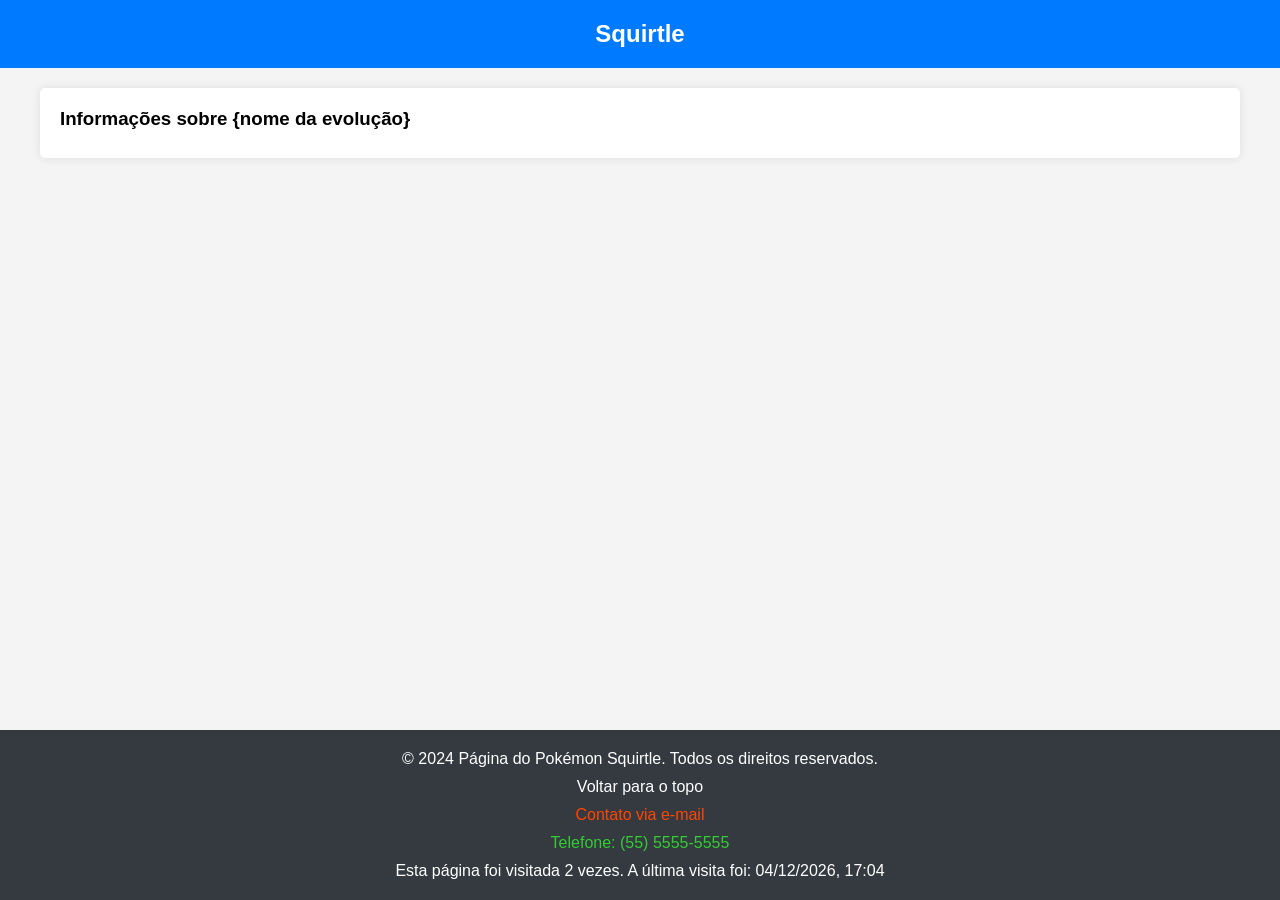
<file: pokemon.html>
<!DOCTYPE html>
<html lang="pt-br">

<head>
  <meta charset="UTF-8">
  <meta name="viewport" content="width=device-width, initial-scale=1">
  <title>Página do {nome da evolução}</title>
  <link rel="stylesheet" href="./style.css">
</head>

<body>

  <header>
    <h1>Squirtle</h1>
  </header>

  <main style="grid-template-columns: unset; padding: 20px;">
    <section id="pokemon-image">
      <h3 id="htres">Informações sobre {nome da evolução}</h3>
    </section>
  </main>

  <footer class="fixed-footer" aria-label="Rodapé">
    <p aria-label="Copyright">
      &copy; 2024 Página do Pokémon Squirtle. Todos os direitos reservados.
    </p>
    <p><a href="#header">Voltar para o topo</a></p>
    <p><a href="mailto:contato@squirtlepage.com">Contato via e-mail</a></p>
    <p><a href="tel:+5555555555">Telefone: (55) 5555-5555</a></p>
  </footer>

  <script src="./pokemon.js"></script>

</body>
</html>
</file>
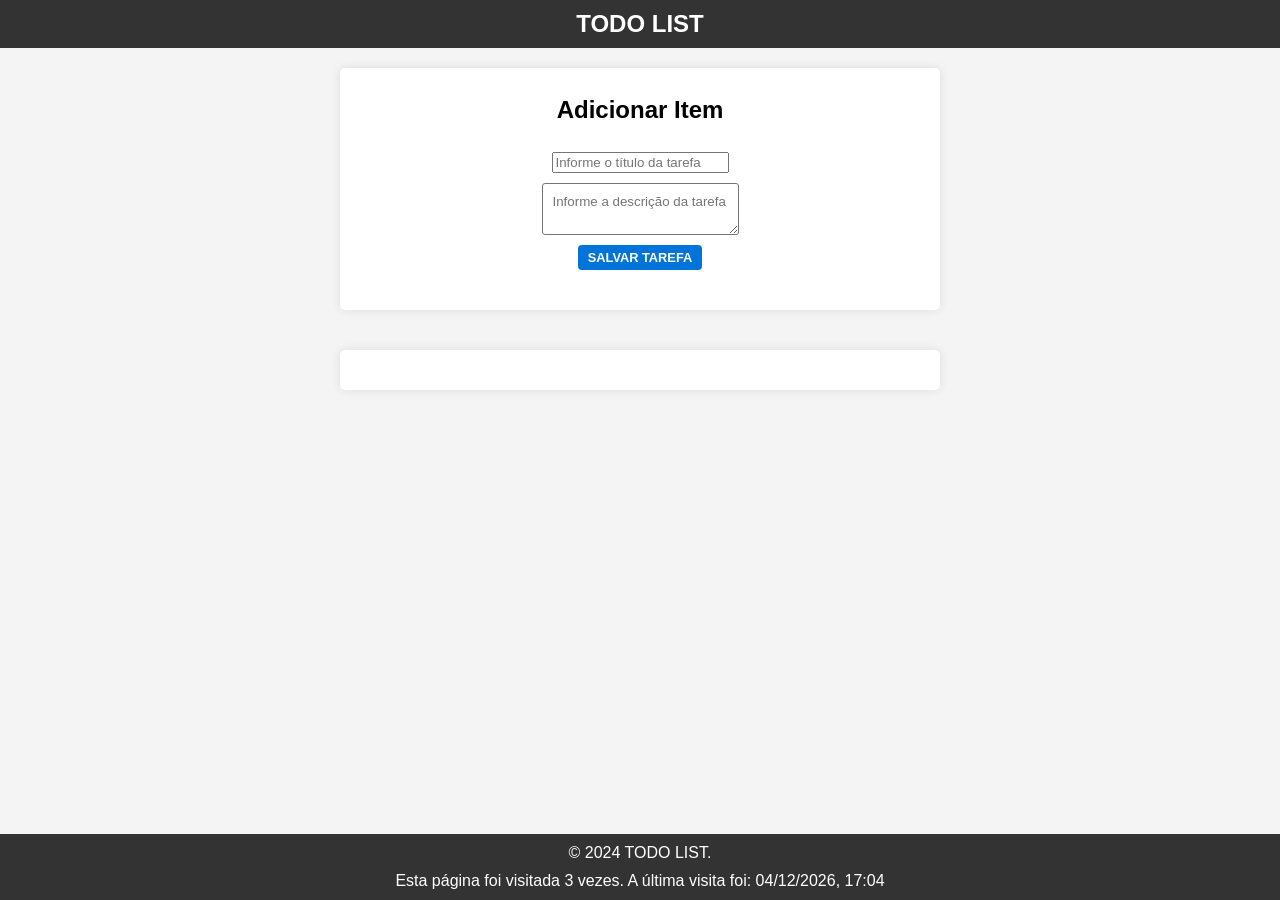
<file: todo.html>
<!DOCTYPE html>
<html lang="pt-br">

<head>
    <meta charset="UTF-8" />
    <meta name="viewport" content="width=device-width, initial-scale=1" />
    <title>TODO LIST</title>
    <link rel="stylesheet" href="./style.css" />
</head>

<body>

    <style>
        body {
            display: flex;
            flex-direction: column;
            min-height: 100vh;
            margin: 0;
        }
    
        header,
        footer {
            background-color: #333;
            color: #fff;
            display: flex;
            align-items: center;
            justify-content: center;
            width: 100%;
            padding: 10px;
        }
    
        main {
            display: flex;
            flex-direction: column;
            align-items: center;
            gap: 20px;
            margin: 20px;
            text-align: center;
            flex: 1;
        }
    
        form {
            display: flex;
            flex-direction: column;
            align-items: center;
            padding: 20px;
        }
    
        textarea {
            padding: 10px;
            max-width: 100%;
            border-radius: 3px;
            font-family: Arial, Helvetica, sans-serif;
        }
    
        button {
            background-color: #0074d9;
            color: #fff;
            border: none;
            padding: 5px 10px;
            border-radius: 4px;
            cursor: pointer;
            transition: background-color 0.3s ease;
            margin-top: 10px;
            font-weight: bold;
            font-size: 80%;
        }
    
        button:hover {
            background-color: #0056b3;
        }
    
        main>section {
            width: 100%;
            max-width: 600px;
        }
    
        #input-text {
            margin-top: 10px;
        }
    
        li::marker {
            content: none;
        }
    
        li {
            margin: 10px;
            padding-left: 15px;
            position: relative;
            border: 1px solid black;
            list-style: none;
        }
    
        ul {
            display: flex;
            flex-direction: column;
            text-align: left;
        }
    
        h2 {
            margin-top: 8px;
        }
    
        .edit-btn {
            position: absolute;
            top: 10px;
            right: 50px;
            background-color: #676767;
            border: none;
            border-radius: 5px;
            padding: 5px;
            cursor: pointer;
        }
    
        .edit-btn:hover {
            background-color: #505050;
        }
    
        .delete-btn {
            position: absolute;
            top: 10px;
            right: 10px;
            background-color: #676767;
            border: none;
            border-radius: 5px;
            padding: 5px;
            cursor: pointer;
        }
    
        .delete-btn:hover {
            background-color: #505050;
        }
    
        dialog {
            border: none;
            border-radius: 8px;
            box-shadow: 0 0 10px rgba(0, 0, 0, 0.1);
            padding: 20px;
        }
    </style>
    

    <header>
        <h1>TODO LIST</h1>
    </header>

    <main>
        <section>
            <h2>Adicionar Item</h2>
            <form id="todo-form">
                <input type="text" id="input-title" placeholder="Informe o título da tarefa" />
                <textarea type="text" id="input-text" placeholder="Informe a descrição da tarefa"></textarea>
                <button type="submit">SALVAR TAREFA</button>
            </form>
        </section>

        <section>
            <ul id="todo-list"></ul>
        </section>
    </main>

    <footer aria-label="Rodapé">
        <p>&copy; 2024 TODO LIST.</p>
    </footer>

    <dialog id="edit-dialog">
        <form id="edit-form">
            <input type="text" id="edit-title" style="margin-bottom: 10px;" placeholder="Informe o título da tarefa" />
            <textarea type="text" id="edit-text" placeholder="Informe a descrição da tarefa"></textarea>
            <div>
                <button type="submit">Editar tarefa</button>
                <button type="button" id="cancel-edit">Cancelar</button>
            </div>
        </form>
    </dialog>

    <script src="./todo.js"></script>
</body>

</html>
</file>
<file: style.css>
body,
h1,
h2,
h3,
p,
ul,
ol,
li,
figure,
table,
th,
td {
  margin: 0;
  padding: 0;
}

* {
  box-sizing: border-box;
}

/* Estilos gerais */

body {
  font-family: 'Arial', sans-serif;
  color: #333;
  background-color: #f4f4f4;
}

main {
  display: grid;
  grid-template-columns: repeat(2, 1fr);
  gap: 20px;
  margin: 0 20px;
}

@media (max-width: 768px) {
  main {
    grid-template-columns: 1fr;
  }
}

main > section {
  padding: 20px;
}

main section,
main article {
  color: black;
  background-color: #fff;
  padding: 20px;
  border-radius: 5px;
  box-shadow: 0 0 10px rgba(0, 0, 0, 0.1);
  margin-bottom: 20px;
}

section h1,
section h2,
section h3 {
  margin-bottom: 8px;
}

article h1,
article h2,
article h3 {
  margin-bottom: 10px;
}

p {
  margin-bottom: 16px;
}

ul {
  list-style-position: inside; /* aplica a todos os elementos ul */
}

/* Header */

header {
  background-color: #007bff;
  color: #fff;
  padding: 20px;
  display: flex;
  justify-content: center;
}

header h1 {
  font-size: 24px;
}

@media (max-width: 768px) {
  header h1 {
    font-size: 20px;
  }

  header h2 {
    font-size: 18px; 
  }
}

/* Lista de navegação */

nav ul {
  list-style: none;
  display: flex;
  gap: 20px;
  justify-content: center;
  flex-wrap: wrap;
  background-color: #343a40;
  padding: 10px;
  margin-bottom: 20px;
}

@media (max-width: 768px) {
  nav ul {
    flex-direction: column;
    align-items: center;
  }
}

nav a {
  text-decoration: none;
  color: #fff;
  font-weight: bold;
  transition: color 0.3s ease-in-out;
}

nav a:hover {
  color: #ffc107;
}

/* Seções */

#info-squirtle img {
  width: 150px;
  height: 150px;
  align-self: center;
}

#info-squirtle div {
  display: flex;
  justify-content: space-evenly;
  flex-wrap: wrap;
}

#info-squirtle img,
#evolucao img {
  transition: transform 0.3s ease-in-out;
}

#info-squirtle img:hover,
#evolucao img:hover {
  transform: scale(1.1);
}

#info-squirtle img:nth-of-type(2) {
  padding: 35px;
}

#curiosidades li::marker {
  content: '🔍';
}

#curiosidades ul {
  display: flex;
  flex-direction: column;
  gap: 12px;
}

#evolucao ul {
  display: flex;
  justify-content: space-around;
  flex-wrap: wrap;
  list-style: none;
}

@media (max-width: 768px) {
  #evolucao ul {
    flex-direction: column;
    align-items: center;
  }
}

#evolucao img {
  height: 150px;
  width: 150px;
}

#evolucao figcaption {
  font-weight: 600;
  font-size: 20px;
  text-align: center;
  margin-top: 16px;
}

@media (max-width: 768px) {
  #evolucao figcaption {
    font-size: 16px;
  }
}

article {
  background-color: #ffc107;
  color: #fff;
}

/* Links */

a[target='_blank'] {
  color: #4592c4;
  font-weight: bold;
  transition: opacity 0.3s ease-in-out;
}

a[target='_blank']:hover {
  opacity: 0.8;
}

/* Footer */

footer {
  background-color: #343a40;
  color: #fff;
  padding: 20px;
  display: flex;
  flex-direction: column;
  align-items: center;
  gap: 10px;
  bottom: 0;
  left: 0;
  width: 100%;
}

.fixed-footer {
  position: fixed;
  bottom: 0;
  left: 0;
  width: 100%;
}

footer p {
  margin-bottom: 0;
}

footer a {
  text-decoration: none;
  transition: opacity 0.3s ease-in-out;
}

footer a[href*='#'] {
  color: white;
}

footer a[href*='mailto'] {
  color: orangered;
}

footer a[href*='tel'] {
  color: limegreen;
}

footer a[href]:hover {
  opacity: 0.8;
}

@keyframes fadeIn {
  0% {
    opacity: 0;
    transform: translateY(-20px);
  }
  100% {
    opacity: 1;
    transform: translateY(0);
  }
}

main > section,
main > article {
  animation: fadeIn 0.5s ease-in-out forwards;
}
</file>
